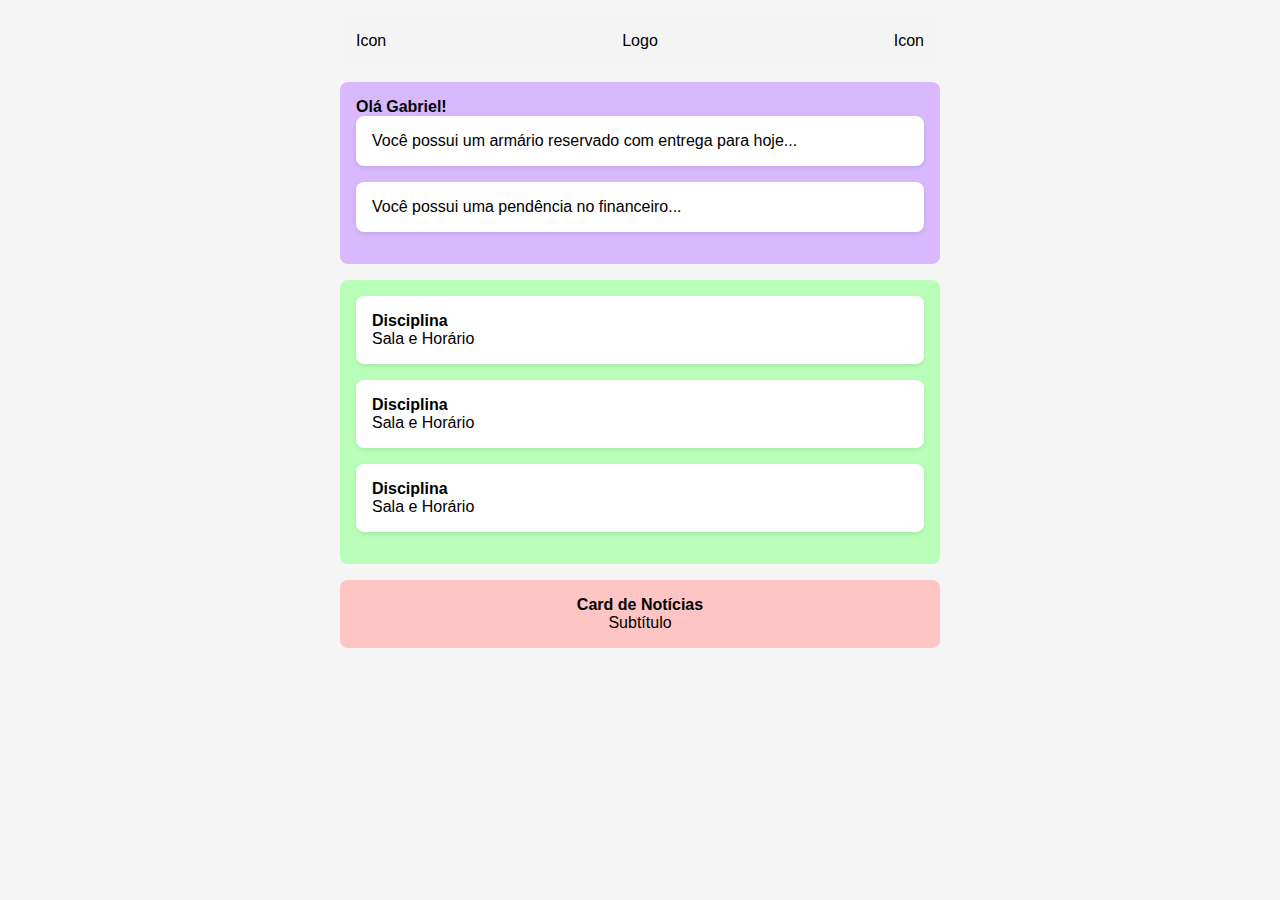
<file: entrega2/index.html>
<!DOCTYPE html>
<html lang="pt">
<head>
    <meta charset="UTF-8">
    <meta name="viewport" content="width=device-width, initial-scale=1.0">
    <title>App Inatel</title>
    <link rel= "stylesheet" href="style.css"> 
</head>
<body>
    <div class="container">
        <div class="header">
            <div>Icon</div>
            <div>Logo</div>
            <div>Icon</div>
        </div>
        
        <div class="mensagens">
            <p><strong>Olá Gabriel!</strong></p>
            <div class="card">Você possui um armário reservado com entrega para hoje...</div>
            <div class="card">Você possui uma pendência no financeiro...</div>
        </div>
        
        <div class="aulas">
            <div class="card">
                <p><strong>Disciplina</strong></p>
                <p>Sala e Horário</p>
            </div>
            <div class="card">
                <p><strong>Disciplina</strong></p>
                <p>Sala e Horário</p>
            </div>
            <div class="card">
                <p><strong>Disciplina</strong></p>
                <p>Sala e Horário</p>
            </div>
        </div>
        
        <div class="noticias">
            <p><strong>Card de Notícias</strong></p>
            <p>Subtítulo</p>
        </div>
    </div>
</body>
</html>
</file>
<file: entrega2/style.css>
* {
    margin: 0;
    padding: 0;
    box-sizing: border-box;
}

body {
    font-family: Arial, sans-serif;
    background-color: #f5f5f5;
    padding: 16px;
}

.container {
    display: grid;
    grid-template-columns: 1fr;
    gap: 16px;
    max-width: 600px;
    margin: auto;
}

.header {
    display: flex;
    justify-content: space-between;
    align-items: center;
    padding: 16px;
    background-color: #f4f4f4;
    border-radius: 8px;
}

.mensagens, .aulas, .noticias {
    padding: 16px;
    border-radius: 8px;
}

.mensagens {
    background-color: #d8b9ff;
}

.aulas {
    background-color: #b9ffb9;
}

.noticias {
    background-color: #ffc4c4;
    text-align: center;
}

.card {
    background: white;
    padding: 16px;
    margin-bottom: 16px;
    border-radius: 8px;
    box-shadow: 0 2px 5px rgba(0,0,0,0.1);
}

.noticias img {
    width: 100%;
    border-radius: 8px;
}

@media (min-width: 768px) {
    .container {
        grid-template-columns: 1fr;
    }
}
</file>
